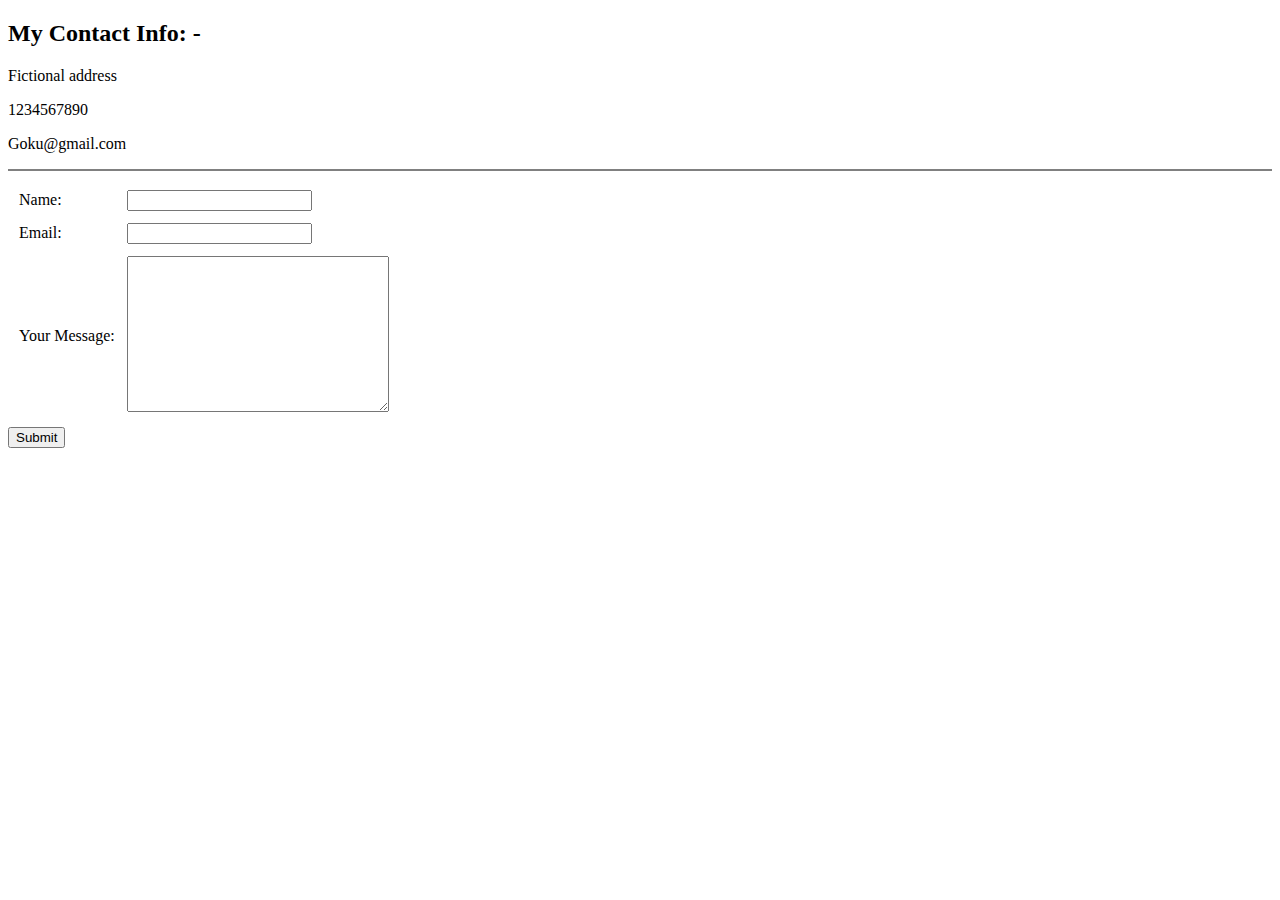
<file: Contact_Me.html>
<!DOCTYPE html>
<html lang="en">

<head>
    <meta charset="UTF-8">
    <title>Contact Details</title>
</head>

<body>
    <h2>My Contact Info: -</h2>
    <p>Fictional address</p>
    <p>1234567890</p>
    <p>Goku@gmail.com</p>
    <hr noshade>
    <form action="index.html">
        <table cellspacing="10">
            <tr>
                <td> <label>Name: </label></td>
                <td><input type="text"></td>
            </tr>
            <tr>
                <td><label>Email: </label></td>
                <td><input type="email"></td>
            </tr>
            <tr>
                <td><label>Your Message: </label></td>
                <td><textarea name="Message" id="" cols="30" rows="10"></textarea></td>
            </tr>
        </table>
        <input type="submit">
    </form>

</body>

</html>
</file>
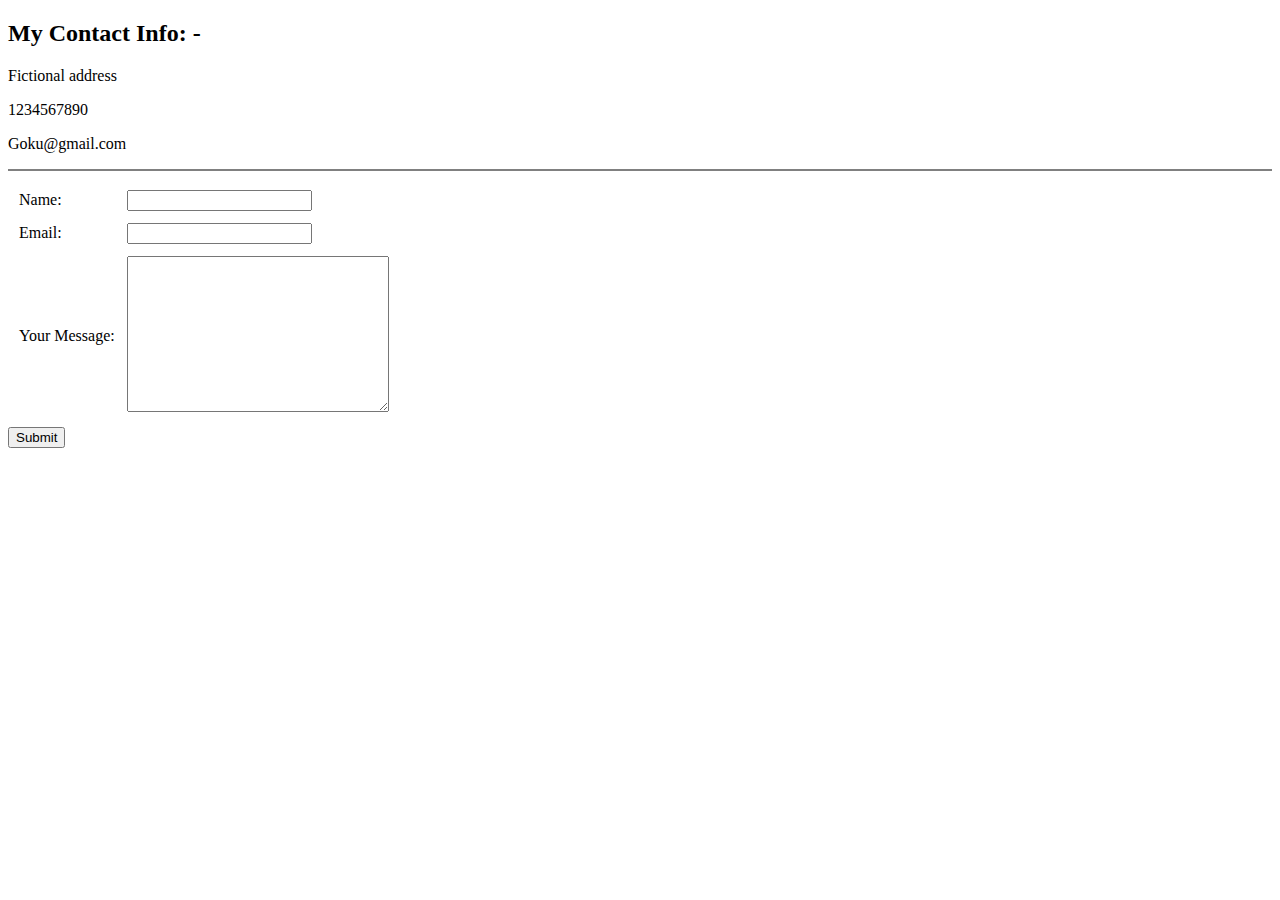
<file: contact_me.html>
<!DOCTYPE html>
<html lang="en">

<head>
    <meta charset="UTF-8">
    <title>Contact Details</title>
</head>

<body>
    <h2>My Contact Info: -</h2>
    <p>Fictional address</p>
    <p>1234567890</p>
    <p>Goku@gmail.com</p>
    <hr noshade>
    <form action="index.html">
        <table cellspacing="10">
            <tr>
                <td> <label>Name: </label></td>
                <td><input type="text"></td>
            </tr>
            <tr>
                <td><label>Email: </label></td>
                <td><input type="email"></td>
            </tr>
            <tr>
                <td><label>Your Message: </label></td>
                <td><textarea name="Message" id="" cols="30" rows="10"></textarea></td>
            </tr>
        </table>
        <input type="submit">
    </form>

</body>

</html>
</file>
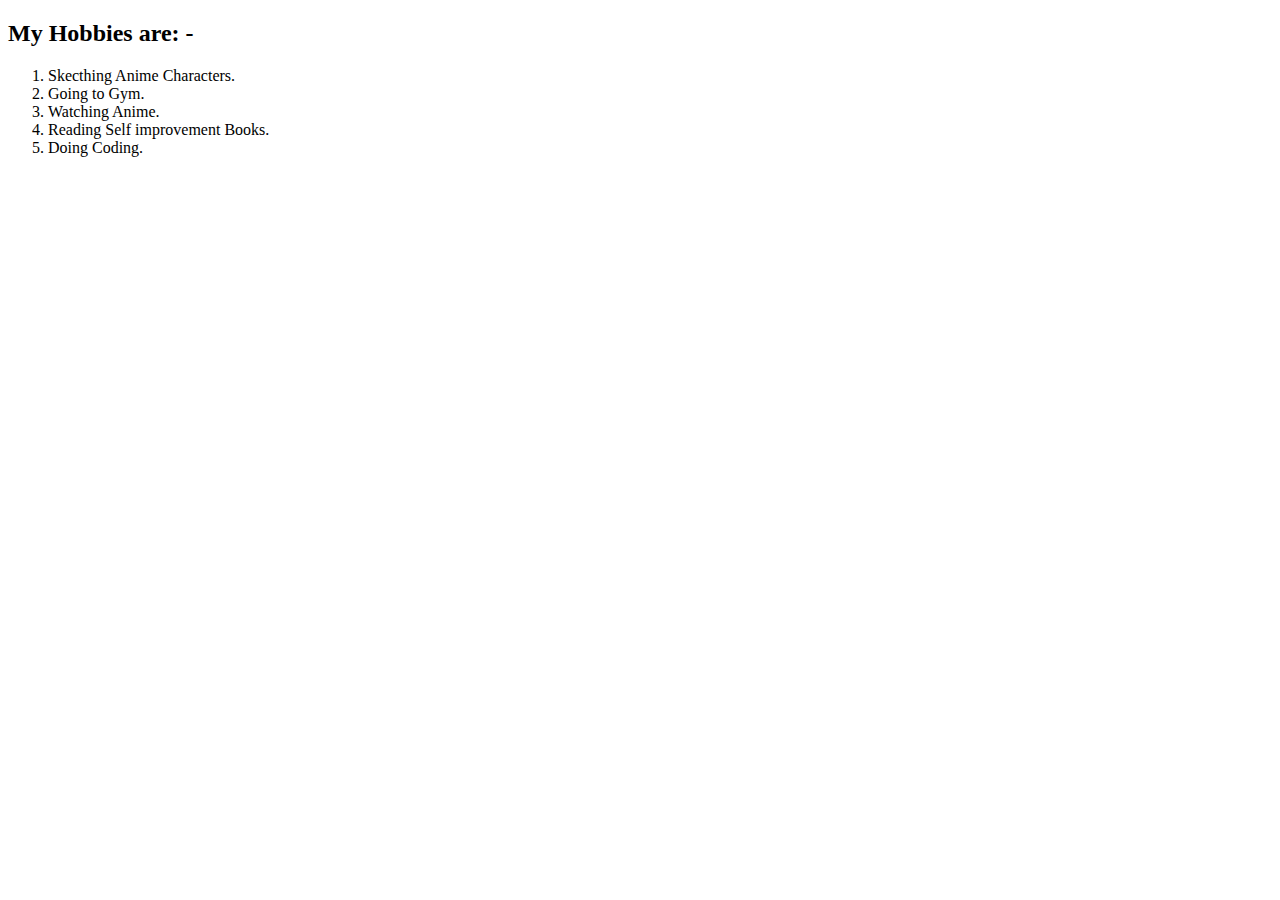
<file: Hobbies.html>
<!DOCTYPE html>
<html lang="en">

<head>
    <meta charset="UTF-8">
    <title>My Hobbies</title>
</head>

<body>
    <h2>My Hobbies are: - </h2>
    <ol type="1">
        <li>Skecthing Anime Characters.</li>
        <li>Going to Gym.</li>
        <li>Watching Anime.</li>
        <li>Reading Self improvement Books.</li>
        <li>Doing Coding.</li>
    </ol>
</body>

</html>
</file>
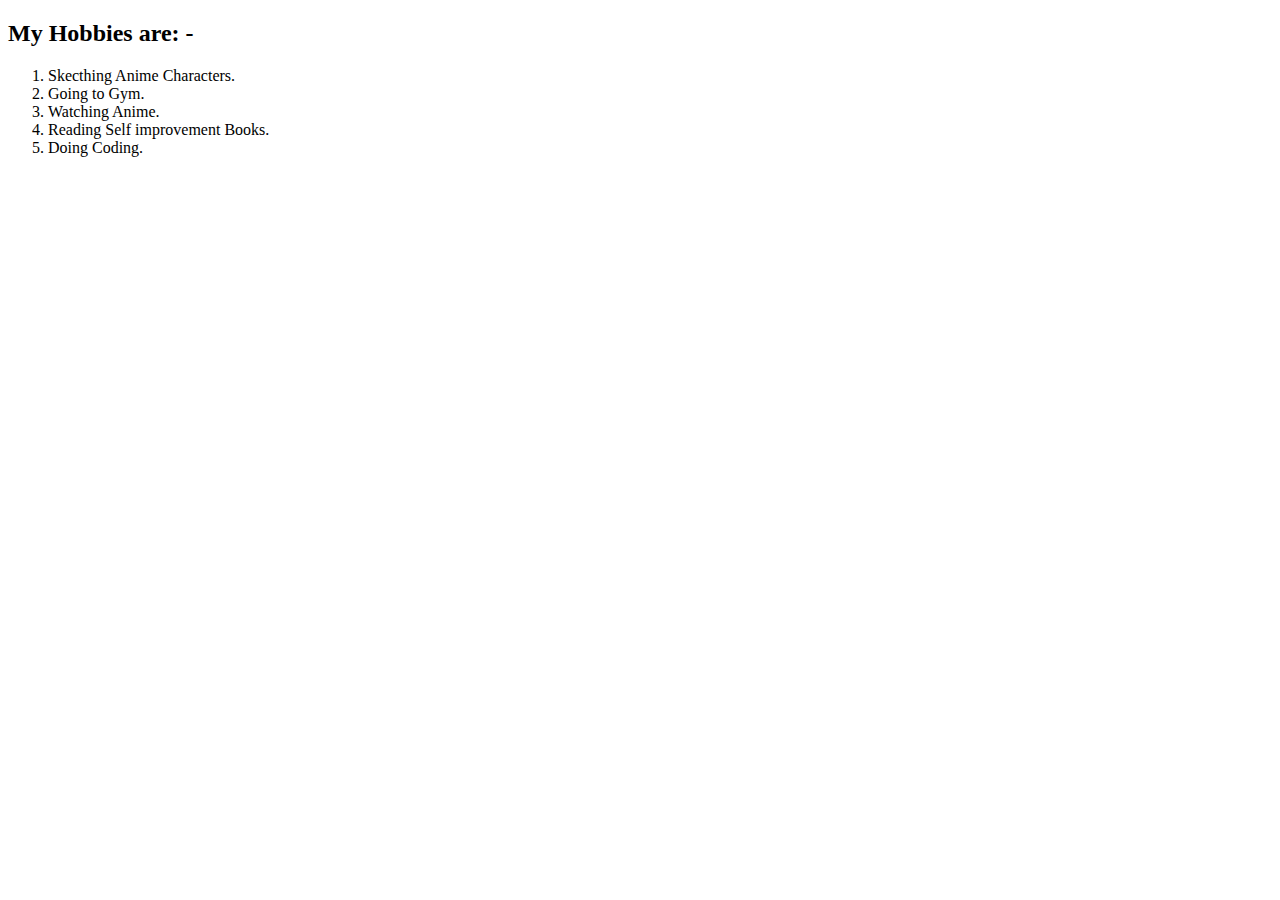
<file: hobbies.html>
<!DOCTYPE html>
<html lang="en">

<head>
    <meta charset="UTF-8">
    <title>My Hobbies</title>
</head>

<body>
    <h2>My Hobbies are: - </h2>
    <ol type="1">
        <li>Skecthing Anime Characters.</li>
        <li>Going to Gym.</li>
        <li>Watching Anime.</li>
        <li>Reading Self improvement Books.</li>
        <li>Doing Coding.</li>
    </ol>
</body>

</html>
</file>
